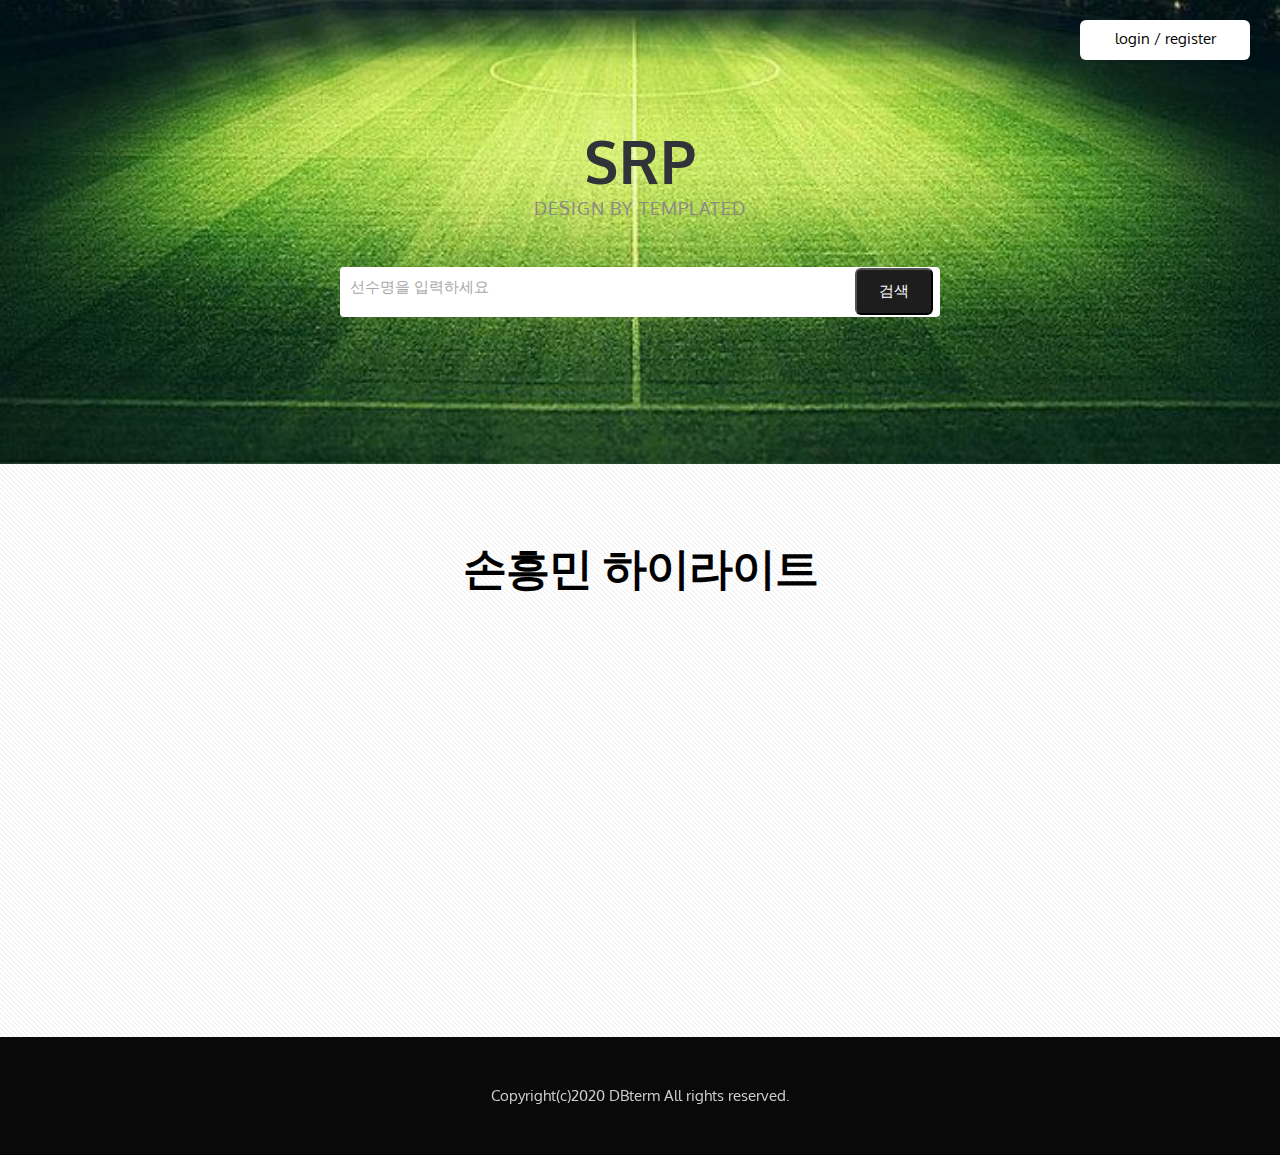
<file: index.html>
<!DOCTYPE HTML>
<!--
	Monochromed by TEMPLATED
    templated.co @templatedco
    Released for free under the Creative Commons Attribution 3.0 license (templated.co/license)
-->
<html>
	<head>
		<title>SRP</title>
		<meta http-equiv="content-type" content="text/html; charset=utf-8" />
		<meta name="description" content="" />
		<meta name="keywords" content="" />
		<link href='http://fonts.googleapis.com/css?family=Oxygen:400,300,700' rel='stylesheet' type='text/css'>
		<!--[if lte IE 8]><script src="js/html5shiv.js"></script><![endif]-->
        <script src="http://ajax.googleapis.com/ajax/libs/jquery/1.11.0/jquery.min.js"></script>
		<script src="js/skel.min.js"></script>
		<script src="js/skel-panels.min.js"></script>
		<script src="js/init.js"></script>
		<noscript>
			<link rel="stylesheet" href="css/skel-noscript.css" />
			<link rel="stylesheet" href="css/style.css" />
		</noscript>
		<!--[if lte IE 8]><link rel="stylesheet" href="css/ie/v8.css" /><![endif]-->
		<!--[if lte IE 9]><link rel="stylesheet" href="css/ie/v9.css" /><![endif]-->
	</head>
	<body class="homepage">
	<!-- Header -->
		<div id="header">
			<a href="login_resist_form.php" class="login">login / register</a>
			<div class="container">

				<!-- Logo -->
					<div id="logo">
						<h1><a href="#">SRP</a></h1>
						<span>Design by TEMPLATED</span>
					</div>
					<div class ="search">
						<form name="search_form" method="post" action="playerReviewPage.php">
							<input type = "text" placeholder= "선수명을 입력하세요">
							<button type="submit" class="mybutton">검색</button>
						</form>
					</div>
			</div>
		</div>
	<!-- Header -->

	<!-- Main -->
		<div id="main">
			<div class="container">

				<header>
					<h2 style="text-align:center" >손흥민 하이라이트</h2>
				</header>
				<p align ="middle"><iframe width="560" height="315" src="https://www.youtube.com/embed/bNyFaCgbB2k" frameborder="0" allow="accelerometer; autoplay; encrypted-media; gyroscope; picture-in-picture" allowfullscreen></iframe></p>
			</div>
		</div>
	<!-- Main -->

	<!-- Copyright -->
		<div id="copyright">
			<div class="container">
				Copyright(c)2020 DBterm All rights reserved.
			</div>
		</div>

	</body>
</html>
</file>
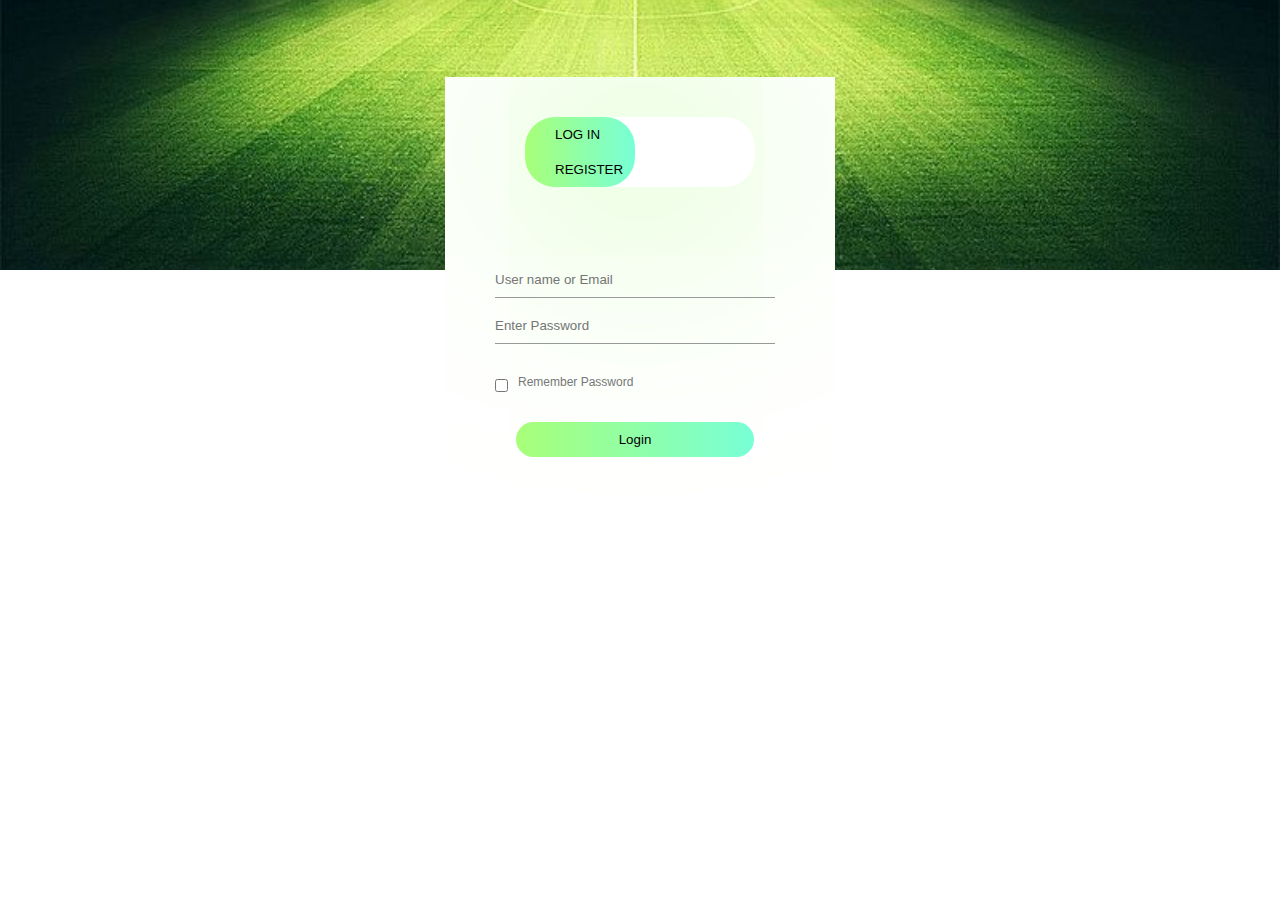
<file: login_resist_form.html>
<html>
    <head>
        <title>login / register</title>
        <link rel="stylesheet" href="css/register.css">
    </head>
    <body>
        <div class="wrap">
            <div class="form-wrap">
                <div class="button-wrap">
                    <div id="btn"></div>
                    <button type="button" class="togglebtn" onclick="login()">LOG IN</button>
                    <button type="button" class="togglebtn" onclick="register()">REGISTER</button>
                </div>
                <form id="login" action="" class="input-group">
                    <input type="text" class="input-field" placeholder="User name or Email" required>
                    <input type="password" class="input-field" placeholder="Enter Password" required>
                    <input type="checkbox" class="checkbox"><span>Remember Password</span>
                    <button class="submit">Login</button>
                </form>
                <form id="register" method="post" action="member_ok.php" class="input-group">

                    <input type="text" name="id" class="input-field" placeholder="User name or Email" required>
                    <input type="email" name="mail" class="input-field" placeholder="Your Email" required>
                    <input type="password" name="pw" class="input-field" placeholder="Enter Password" required>
                    <input type="checkbox" class="checkbox"><span>Terms and conditions</span>
                    <button class="submit">REGISTER</button>

                </form>
            </div>
        </div>
        <script>
            var x = document.getElementById("login");
            var y = document.getElementById("register");
            var z = document.getElementById("btn");


            function login(){
                x.style.left = "50px";
                y.style.left = "450px";
                z.style.left = "0";
            }

            function register(){
                x.style.left = "-400px";
                y.style.left = "50px";
                z.style.left = "110px";
            }
        </script>
    </body>
</html>
</file>
<file: css/style.css>
/*
	Monochromed by TEMPLATED
    templated.co @templatedco
    Released for free under the Creative Commons Attribution 3.0 license (templated.co/license)
*/

@charset 'UTF-8';

/*********************************************************************************/
/* Basic                                                                         */
/*********************************************************************************/
input:-ms-input-placeholder {color:#a8a8a8;}
input::-webkit-input-placeholder {color:#a8a8a8;}
input::-moz-placeholder {color:#a8a8a8;}
.login
{
	position: absolute;
	top: 20px; right: 30px;
	height: 40px;
	width: 170px;
	text-align: center;
	padding: 0.3em 1.5em;
	background: #ffffff;
	border-radius: 6px;
	font-size: 1em;
	color: #000;
	text-decoration: none;
	cursor: pointer;
}
	.search
	{
		height: 50px;
		width: 50%;
		/* border: 2px solid #1b5ac2; */
		border-radius: 4px;
		background: #ffffff;
		margin: 0 auto;
	}
	input{
		font-size:16px;
		width: 80%;
		height:90%;
		padding: 10px;
		border: 0px;
		outline: none;
		float: left;
		border-radius: 4px;
	}

.mybutton{
	float:right;
	margin-top: 0.1em;
	height: 90%;
	margin-right:0.5em;
	padding: 0.8em 1.5em;
	background: #1d1d1d;
	border-radius: 6px;
	font-size: 1em;
	color: #FFF;
	cursor: pointer;
}
	body
	{
		background: #090909;
	}

	body,input,textarea,select
	{
		font-family: 'Oxygen', sans-serif;
		font-size: 13pt;
		line-height: 2em;
	}

	h1,h2,h3,h4,h5,h6
	{
		font-weight: bold;
	}

		h1 a, h2 a, h3 a, h4 a, h5 a, h6 a
		{
			color: inherit;
			text-decoration: none;
		}

	/* Change this to whatever font weight/color pairing is most suitable */
	strong, b
	{
		font-weight: bold;
		color: #000000;
	}

	em, i
	{
		font-style: italic;
	}

	/* Don't forget to set this to something that matches the design */
	a
	{
		color: #ff0000;
	}

	a:hover
	{
		text-decoration: none;
	}

	sub
	{
		position: relative;
		top: 0.5em;
		font-size: 0.8em;
	}

	sup
	{
		position: relative;
		top: -0.5em;
		font-size: 0.8em;
	}

	hr
	{
		border: 0;
		border-top: solid 1px #ddd;
	}

	blockquote
	{
		border-left: solid 0.5em #ddd;
		padding: 1em 0 1em 2em;
		font-style: italic;
	}

	p, ul, ol, dl, table
	{
		margin-bottom: 1em;
	}

	header
	{
	}

		header h2
		{
			letter-spacing: -1px;
			font-weight: 700;
		}

		header .byline
		{
			display: block;
			text-transform: uppercase;
		}

	footer
	{
		margin-top: 1em;
	}

	br.clear
	{
		clear: both;
	}

	/* Buttons */

		.button
		{
			position: relative;
			display: inline-block;
			margin-top: 2em;
			padding: 0.8em 1.5em;
			background: #1d1d1d;
			border-radius: 6px;
			text-decoration: none;
			text-transform: uppercase;
			font-size: 1em;
			color: #FFF;
			-moz-transition: color 0.35s ease-in-out, background-color 0.35s ease-in-out;
			-webkit-transition: color 0.35s ease-in-out, background-color 0.35s ease-in-out;
			-o-transition: color 0.35s ease-in-out, background-color 0.35s ease-in-out;
			-ms-transition: color 0.35s ease-in-out, background-color 0.35s ease-in-out;
			transition: color 0.35s ease-in-out, background-color 0.35s ease-in-out;
			cursor: pointer;
		}

			.button:hover
			{
				background: #141414;
				color: #FFF !important;
			}


	/* Sections/Articles */

		section,
		article
		{
			margin-bottom: 3em;
		}

		section > :last-child,
		article > :last-child
		{
			margin-bottom: 0;
		}

		section:last-child,
		article:last-child
		{
			margin-bottom: 0;
		}

		.row > section,
		.row > article
		{
			margin-bottom: 0;
		}

	/* Images */

		.image
		{
			display: inline-block;
		}

			.image img
			{
				display: block;
				width: 100%;
				border-radius: 6px;
			}

			.image.featured
			{
				display: block;
				width: 100%;
				margin: 0 0 2em 0;
			}

			.image.full
			{
				display: block;
				width: 100%;
				margin: 0 0 2em 0;
			}

			.image.left
			{
				float: left;
				margin: 0 2em 2em 0;
			}

			.image.centered
			{
				display: block;
				margin: 0 0 2em 0;
			}

				.image.centered img
				{
					margin: 0 auto;
					width: auto;
				}

	/* Lists */

		ul.default
		{
			list-style: none;
			margin: 0;
			padding: 0;
		}

			ul.default li
			{
				padding: 0.50em 0em;
			}

		ul.style1
		{
			font-size: 0.90em;
		}

			ul.style1 li
			{
				padding: 0.80em 0em;
				line-height: 1.8em;
			}

			ul.style1 li img
			{
				float: left;
				margin-right: 1.50em;
				border-radius: 6px;
			}

			ul.style1 .posted
			{
				display: block;
				margin-top: 1em;
				padding: 0.50em 0em;
			}

/*********************************************************************************/
/* Header                                                                        */
/*********************************************************************************/

	#header
	{
		position: relative;
		background: #ddd url(../images/soccerfield.jpg) no-repeat center;
		background-size: cover;
	}

	#logo
	{
	}

	#nav
	{
	}

		#nav ul
		{
			margin: 0;
		}

/*********************************************************************************/
/* Banner                                                                        */
/*********************************************************************************/

	#banner
	{
		position: relative;
		background: #333;
		color: #fff;
	}

/*********************************************************************************/
/* Main                                                                          */
/*********************************************************************************/

	#main
	{
		position: relative;
		background: #fff url(images/overlay.png) repeat;
	}

	.divider
	{
		overflow: hidden;
		border-top: 1px solid #dbdbdb;
	}

/*********************************************************************************/
/* Footer                                                                        */
/*********************************************************************************/

	#footer
	{
		position: relative;
		background: #121212;
		color: rgba(255,255,255,.4);
	}

	#footer header h2
	{
		color: #FFF;
	}

/*********************************************************************************/
/* Copyright                                                                     */
/*********************************************************************************/

	#copyright
	{
		position: relative;
		padding: 3em 0em;
		text-align: center;
		color: rgba(255,255,255,.8);
	}

	#copyright .container
	{
	}

	#copyright a
	{
		text-decoration: none;
		color: rgba(255,255,255,.3);
	}

	#review
	{
		width: 800px;
  	border: 5px solid gray;
  	padding: 20px;
  	margin: 20px;
		text-align: left;
	}
</file>
<file: css/ie/v8.css>
/*********************************************************************************/
/* Basic                                                                         */
/*********************************************************************************/

	.button
	{
		/*
		
		For elements that use border-radius, add the following:
		
			-ms-behavior: url('css/ie/PIE.htc');

		Note that PIE.htc requires its elements to be relative or absolute:

			position: relative;

		*/
	}
</file>
<file: css/ie/v9.css>
/*********************************************************************************/
/* Basic                                                                         */
/*********************************************************************************/
</file>
<file: css/register.css>
* {
    margin: 0;
    padding: 0;
    font-family: sans-serif;
}
.wrap {
    /*background: #00B4DB;*/
    height: 30%;
    width: 100%;
    background-image: url(images/soccerfield.jpg);
    background-position: center;
    background-size: cover;
    position: absolute;
}
.form-wrap {
    width: 380px;
    height: 480px;
    position: relative;
    margin: 6% auto;
    background: #fff;
    padding: 5px;
    overflow: hidden;
}
.button-wrap {
    width: 230px;
    margin: 35px auto;
    position: relative;
    box-shadow: 0 0 600px 9px #a8ff78;
    border-radius: 30px;
}
.togglebtn {
    padding: 10px 30px;
    cursor: pointer;
    background: transparent;
    border: 0;
    outline: none;
    position: relative;
}
#btn {
    top: 0;
    left: 0;
    position: absolute;
    width: 110px;
    height: 100%;
    background: linear-gradient(to right, #a8ff78, #78ffd6);
    border-radius: 30px;
    transition: .5s;
}
.social-icons {
    margin: 30px auto;
    text-align: center;
}
.social-icons img {
    width: 30px ;
    cursor: pointer;
}
.input-group {
    top: 180px;
    position: absolute;
    width: 280px;
    transition: .5s;
}
.input-field {
    width: 100%;
    padding: 10px 0;
    margin: 5px 0;
    border: none;
    border-bottom: 1px solid #999;
    outline: none;
    background: transparent;
}
.submit {
    width: 85%;
    padding: 10px 30px;
    cursor: pointer;
    display: block;
    margin: auto;
    background: linear-gradient(to right, #a8ff78, #78ffd6);
    border: 0;
    outline: none;
    border-radius: 30px;
}
.checkbox {
    margin: 30px 10px 30px 0;
}
span {
    color: #777;
    font-size: 12px;
    bottom: 68px;
    position: absolute;
}
#login {
    left: 50px;
}
#register {
    left: 450px;
}
</file>
<file: css/skel-noscript.css>
/* Resets (http://meyerweb.com/eric/tools/css/reset/ | v2.0 | 20110126 | License: none (public domain)) */

	html,body,div,span,applet,object,iframe,h1,h2,h3,h4,h5,h6,p,blockquote,pre,a,abbr,acronym,address,big,cite,code,del,dfn,em,img,ins,kbd,q,s,samp,small,strike,strong,sub,sup,tt,var,b,u,i,center,dl,dt,dd,ol,ul,li,fieldset,form,label,legend,table,caption,tbody,tfoot,thead,tr,th,td,article,aside,canvas,details,embed,figure,figcaption,footer,header,hgroup,menu,nav,output,ruby,section,summary,time,mark,audio,video{margin:0;padding:0;border:0;font-size:100%;font:inherit;vertical-align:baseline;}article,aside,details,figcaption,figure,footer,header,hgroup,menu,nav,section{display:block;}body{line-height:1;}ol,ul{list-style:none;}blockquote,q{quotes:none;}blockquote:before,blockquote:after,q:before,q:after{content:'';content:none;}table{border-collapse:collapse;border-spacing:0;}body{-webkit-text-size-adjust:none}

/* Box Model */

	*, *:before, *:after {
		-moz-box-sizing: border-box;
		-webkit-box-sizing: border-box;
		-o-box-sizing: border-box;
		-ms-box-sizing: border-box;
		box-sizing: border-box;
	}

/* Container */

	body {
		min-width: 1200px;
	}

	.container {
		width: 1200px;
		margin-left: auto;
		margin-right: auto;
	}

	/* Modifiers */
	
		.container.small {
			width: 900px;
		}

		.container.big {
			width: 100%;
			max-width: 1500px;
			min-width: 1200px;
		}

/* Grid */

	/* Cells */

		.\31 2u { width: 100% }
		.\31 1u { width: 91.6666666667% }
		.\31 0u { width: 83.3333333333% }
		.\39 u { width: 75% }
		.\38 u { width: 66.6666666667% }
		.\37 u { width: 58.3333333333% }
		.\36 u { width: 50% }
		.\35 u { width: 41.6666666667% }
		.\34 u { width: 33.3333333333% }
		.\33 u { width: 25% }
		.\32 u { width: 16.6666666667% }
		.\31 u { width: 8.3333333333% }
		.\-11u { margin-left: 91.6666666667% }
		.\-10u { margin-left: 83.3333333333% }
		.\-9u { margin-left: 75% }
		.\-8u { margin-left: 66.6666666667% }
		.\-7u { margin-left: 58.3333333333% }
		.\-6u { margin-left: 50% }
		.\-5u { margin-left: 41.6666666667% }
		.\-4u { margin-left: 33.3333333333% }
		.\-3u { margin-left: 25% }
		.\-2u { margin-left: 16.6666666667% }
		.\-1u { margin-left: 8.3333333333% }

		.row > * {
			padding: 50px 0 0 50px;
			float: left;
			-moz-box-sizing: border-box;
			-webkit-box-sizing: border-box;
			-o-box-sizing: border-box;
			-ms-box-sizing: border-box;
			box-sizing: border-box;
		}

		.row + .row > * {
			padding-top: 50px;
		}

		.row {
			margin-left: -50px;
		}

	/* Rows */

		.row:after {
			content: '';
			display: block;
			clear: both;
			height: 0;
		}

		.row:first-child > * {
			padding-top: 0;
		}

		.row > * {
			padding-top: 0;
		}

		/* Modifiers */

			/* Flush */

				.row.flush {
					margin-left: 0;
				}

				.row.flush > * {
					padding: 0 !important;
				}

			/* Quarter */

				.row.quarter > * {
					padding: 12.5px 0 0 12.5px;
				}

				.row.quarter + .row.quarter > * {
					padding-top: 12.5px;
				}

				.row.quarter {
					margin-left: -12.5px;
				}

			/* Half */

				.row.half > * {
					padding: 25px 0 0 25px;
				}

				.row.half + .row.half > * {
					padding-top: 25px;
				}

				.row.half {
					margin-left: -25px;
				}

			/* One and (a) Half */

				.row.oneandhalf > * {
					padding: 75px 0 0 75px;
				}

				.row.oneandhalf + .row.oneandhalf > * {
					padding-top: 75px;
				}

				.row.oneandhalf {
					margin-left: -75px;
				}

			/* Double */

				.row.double > * {
					padding: 100px 0 0 100px;
				}

				.row.double + .row.double > * {
					padding-top: 100px;
				}

				.row.double {
					margin-left: -100px;
				}
</file>
